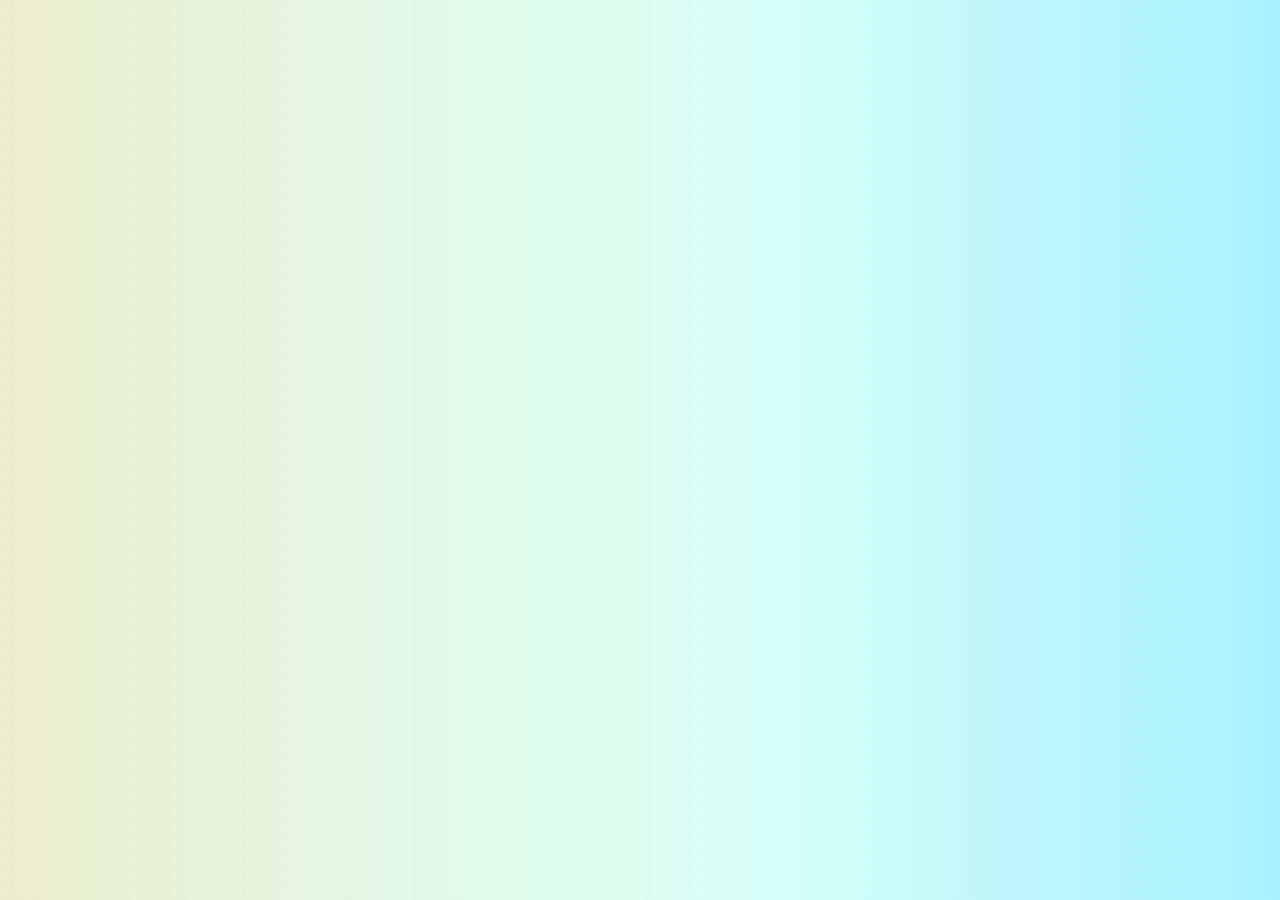
<file: mini-project/index.html>
<!DOCTYPE html>
<html lang="en">
<head>
    <meta charset="UTF-8" />
    <meta name="viewport" content="width=device-width, initial-scale=1.0" />
    <title>Users</title>
    <link rel="preconnect" href="https://fonts.googleapis.com">
    <link rel="preconnect" href="https://fonts.gstatic.com" crossorigin>
    <link href="https://fonts.googleapis.com/css2?family=Oswald:wght@200;300;400&display=swap" rel="stylesheet">
    <link rel="stylesheet" href="style.css">
</head>
<body>
<div id="user-container" class="user-container"></div>


<script src="script.js">

</script>
</body>
</html>
</file>
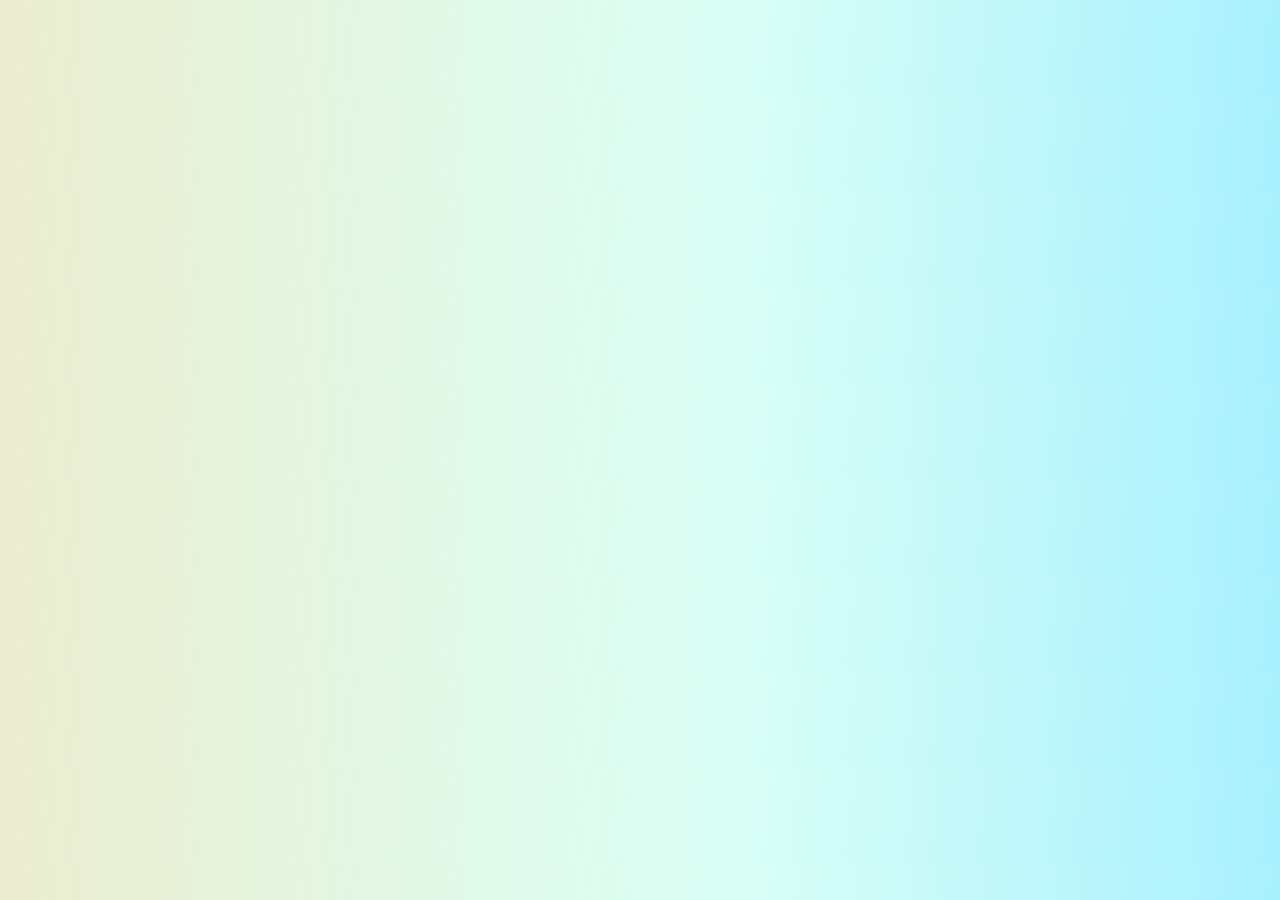
<file: mini-project/details/post-details.html>
<!DOCTYPE html>
<html lang="en">
<head>
    <meta charset="UTF-8">
    <title>Post Details</title>
    <link rel="preconnect" href="https://fonts.googleapis.com">
    <link rel="preconnect" href="https://fonts.gstatic.com" crossorigin>
    <link href="https://fonts.googleapis.com/css2?family=Oswald:wght@200;300;400&display=swap" rel="stylesheet">
    <link rel="stylesheet" href="style_posts.css">
</head>
<body>

<div id="container" class="container"></div>
<div id="comments" class="comments"></div>



<script src="post-details-script.js"></script>
</body>
</html>
</file>
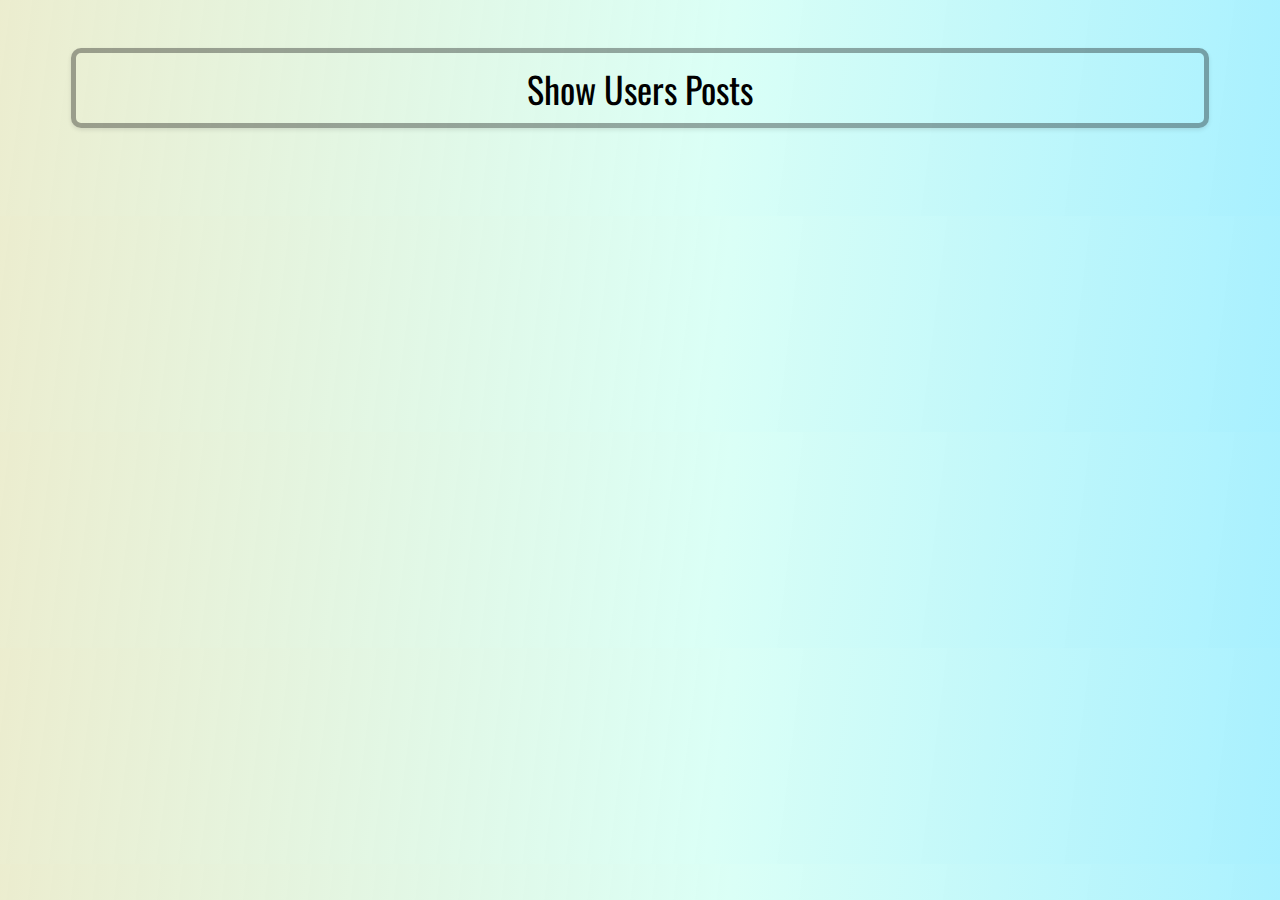
<file: mini-project/details/user-details.html>
<!DOCTYPE html>
<html lang="en">
<head>
    <meta charset="UTF-8">
    <title>User Details</title>
    <link rel="preconnect" href="https://fonts.googleapis.com">
    <link rel="preconnect" href="https://fonts.gstatic.com" crossorigin>
    <link href="https://fonts.googleapis.com/css2?family=Oswald:wght@200;300;400&display=swap" rel="stylesheet">
    <link rel="stylesheet" href="style.css">
</head>
<body>
<div id="container" class="container"></div>
<input class="button_posts" id="button_posts" type="button" value="Show Users Posts">
<div id="block_posts" class="block_posts"></div>

<a href="post-details.html"></a>


<script src="user-details-script.js"></script>
</body>
</html>
</file>
<file: mini-project/style.css>
body{
    font-family: 'Oswald', sans-serif;
    background: rgb(155,161,5);
    background: linear-gradient(97deg, rgba(155,161,5,0.19371498599439774) 0%, rgba(143,255,227,0.3253676470588235) 56%, rgba(0,212,255,0.34217436974789917) 100%);
}
.user-container {
    display: grid;
    grid-template-columns: repeat(2, 1fr);

    gap: 10px;
}

.user-block {
    min-width: 400px;
    background-color: rgba(245, 245, 245, 0);
    padding: 10px;
    border: rgba(0, 0, 0, 0.34) 5px solid;
    border-radius: 10px;
    box-shadow: 0 2px 4px rgba(0, 0, 0, 0.1);
    margin: auto ;
    display: flex;
    flex-direction: column;
    gap: 10px;
    align-items: center;
    justify-content: center;
    transition: all 0.2s ease-in-out;
}

.user-block h2 {
    font-size: 20px;
    margin-bottom: 5px;
}

.user-block span {
    font-size: 24px;
    margin-bottom: 5px;
}

.user-block span {
    display: inline-block;

    color: #000000;
    border-radius: 3px;
    text-decoration: none;
    margin-top: 10px;
}

.user-block:hover{
    box-shadow:2px 2px 5px #ffffff;
    transform: scale(1.05);
    background-color: rgba(255, 233, 233, 0.18);
}
.userImagine{
    width: 80px;
    border-radius: 50%;
}

.more_button{
    font-size: 24px;
    width: 200px;
    height: 50px;
    padding-top: 10px;
    background-color: rgba(225, 224, 224, 0);
    border-radius: 10px;
    border: rgba(0, 0, 0, 0.34) 5px solid;
    transition: all 0.2s ease-in-out;
    cursor: pointer;
    text-align: center;
    text-decoration: none;
    color: black;
}

.more_button:hover{
    border: rgba(0, 0, 0, 0.47) 5px solid;
}
</file>
<file: mini-project/details/style_posts.css>
body{
    font-family: 'Oswald', sans-serif;
    background: rgb(155,161,5);
    background: linear-gradient(97deg, rgba(155,161,5,0.19371498599439774) 0%, rgba(143,255,227,0.3253676470588235) 56%, rgba(0,212,255,0.34217436974789917) 100%);
    display: flex;
    flex-direction: column;
    justify-content: center;
    align-items: center;
    gap: 40px;
}
.container{
    display: flex;
    flex-direction: column;
    gap: 10px;
    padding-top: 40px;
}
.information{
    font-size: 24px;
    min-width: 600px;
    background-color: rgba(245, 245, 245, 0);
    padding: 5px;
    border: rgba(0, 0, 0, 0.34) 5px solid;
    border-radius: 10px;
    box-shadow: 0 2px 4px rgba(0, 0, 0, 0.1);
    text-align: center;
}
.comments{
    display: grid;
    grid-template-columns: repeat(2, 1fr);
    justify-content: center;
    align-items: center;
    gap: 40px;
}
.avada{
    font-size: 24px;
    min-width: 600px;
    background-color: rgba(245, 245, 245, 0);
    padding: 5px;
    border: rgba(0, 0, 0, 0.34) 5px solid;
    border-radius: 10px;
    box-shadow: 0 2px 4px rgba(0, 0, 0, 0.1);
    text-align: center;
}
</file>
<file: mini-project/details/style.css>
body{
    font-family: 'Oswald', sans-serif;
    background: rgb(155,161,5);
    background: linear-gradient(97deg, rgba(155,161,5,0.19371498599439774) 0%, rgba(143,255,227,0.3253676470588235) 56%, rgba(0,212,255,0.34217436974789917) 100%);
    display: flex;
    flex-direction: column;
    justify-content: center;
    align-items: center;
    gap: 40px;
}
.container{
    display: grid;
    grid-template-columns: repeat(3, 1fr);
    justify-content: center;
    align-items: center;
    gap: 5px;
}
.information{
    font-size: 22px;
    min-width: 400px;
    background-color: rgba(245, 245, 245, 0);
    padding: 3px;
    border: rgba(0, 0, 0, 0.34) 5px solid;
    border-radius: 10px;
    box-shadow: 0 2px 4px rgba(0, 0, 0, 0.1);
    text-align: center;
}
.button_posts{
    cursor: pointer;
    width: 90%;
    height: 80px;
    font-family: 'Oswald', sans-serif;
    font-size: 36px;
    background-color: rgba(245, 245, 245, 0);
    padding: 3px;
    border: rgba(0, 0, 0, 0.34) 5px solid;
    border-radius: 10px;
    box-shadow: 0 2px 4px rgba(0, 0, 0, 0.1);
    transition: all 0.2s ease-in-out;
}
.button_posts:hover{
    border: rgba(0, 0, 0, 0.47) 5px solid;
}

.block_posts{
    width: 90%;
    display: grid;
    grid-template-columns: repeat(5, 1fr);
    justify-content: center;
    align-items: center;
    gap: 40px;
}
.little_along_post{
    display: flex;
    flex-direction: column;
    justify-content: space-between;
    align-items: center;
    font-size: 22px;
    width: 300px;
    height: 150px;
    background-color: rgba(245, 245, 245, 0);
    padding: 10px;
    border: rgba(0, 0, 0, 0.34) 5px solid;
    border-radius: 10px;
    box-shadow: 0 2px 4px rgba(0, 0, 0, 0.1);
    text-align: center;
}

.postLink_button{
    font-size: 24px;
    width: 200px;
    height: 60px;
    background-color: rgba(225, 224, 224, 0);
    border-radius: 10px;
    border: rgba(0, 0, 0, 0.34) 5px solid;
    transition: all 0.2s ease-in-out;
    cursor: pointer;
    text-decoration: none;
    color: black;
    display: flex;
    flex-direction: column;
    justify-content: center;
    align-items: center;
}
.postLink_button:hover{
    border: rgba(0, 0, 0, 0.47) 5px solid;
}
</file>
